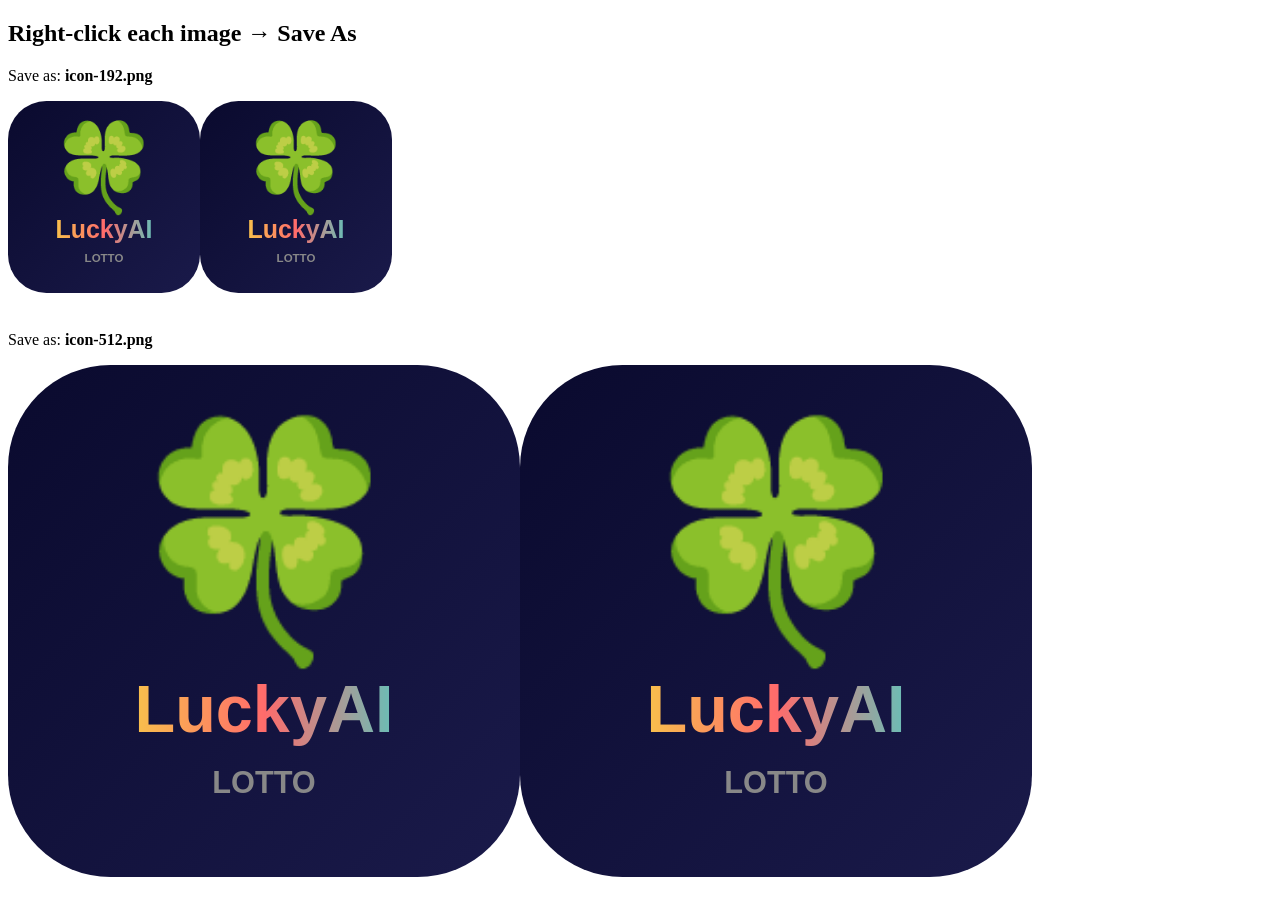
<file: icons/generate-icons.html>
<!DOCTYPE html>
<html>
<body>
<h2>Right-click each image → Save As</h2>
<p>Save as: <b>icon-192.png</b></p>
<canvas id="c192" width="192" height="192"></canvas>
<br><br>
<p>Save as: <b>icon-512.png</b></p>
<canvas id="c512" width="512" height="512"></canvas>
<script>
function drawIcon(canvas) {
  const ctx = canvas.getContext('2d');
  const s = canvas.width;

  // Background gradient
  const grad = ctx.createLinearGradient(0, 0, s, s);
  grad.addColorStop(0, '#0a0a2e');
  grad.addColorStop(1, '#1a1a4a');
  ctx.fillStyle = grad;
  ctx.beginPath();
  ctx.roundRect(0, 0, s, s, s * 0.2);
  ctx.fill();

  // Clover emoji
  ctx.font = `${s * 0.45}px serif`;
  ctx.textAlign = 'center';
  ctx.textBaseline = 'middle';
  ctx.fillText('🍀', s/2, s * 0.38);

  // Text "LuckyAI"
  ctx.font = `900 ${s * 0.13}px sans-serif`;
  const tGrad = ctx.createLinearGradient(s*0.2, 0, s*0.8, 0);
  tGrad.addColorStop(0, '#f7d046');
  tGrad.addColorStop(0.5, '#ff6b6b');
  tGrad.addColorStop(1, '#4ecdc4');
  ctx.fillStyle = tGrad;
  ctx.fillText('LuckyAI', s/2, s * 0.68);

  // Sub text
  ctx.font = `700 ${s * 0.06}px sans-serif`;
  ctx.fillStyle = '#888';
  ctx.fillText('LOTTO', s/2, s * 0.82);

  // Convert to image for saving
  const img = new Image();
  img.src = canvas.toDataURL('image/png');
  canvas.parentNode.insertBefore(img, canvas.nextSibling);
}

drawIcon(document.getElementById('c192'));
drawIcon(document.getElementById('c512'));
</script>
</body>
</html>
</file>
